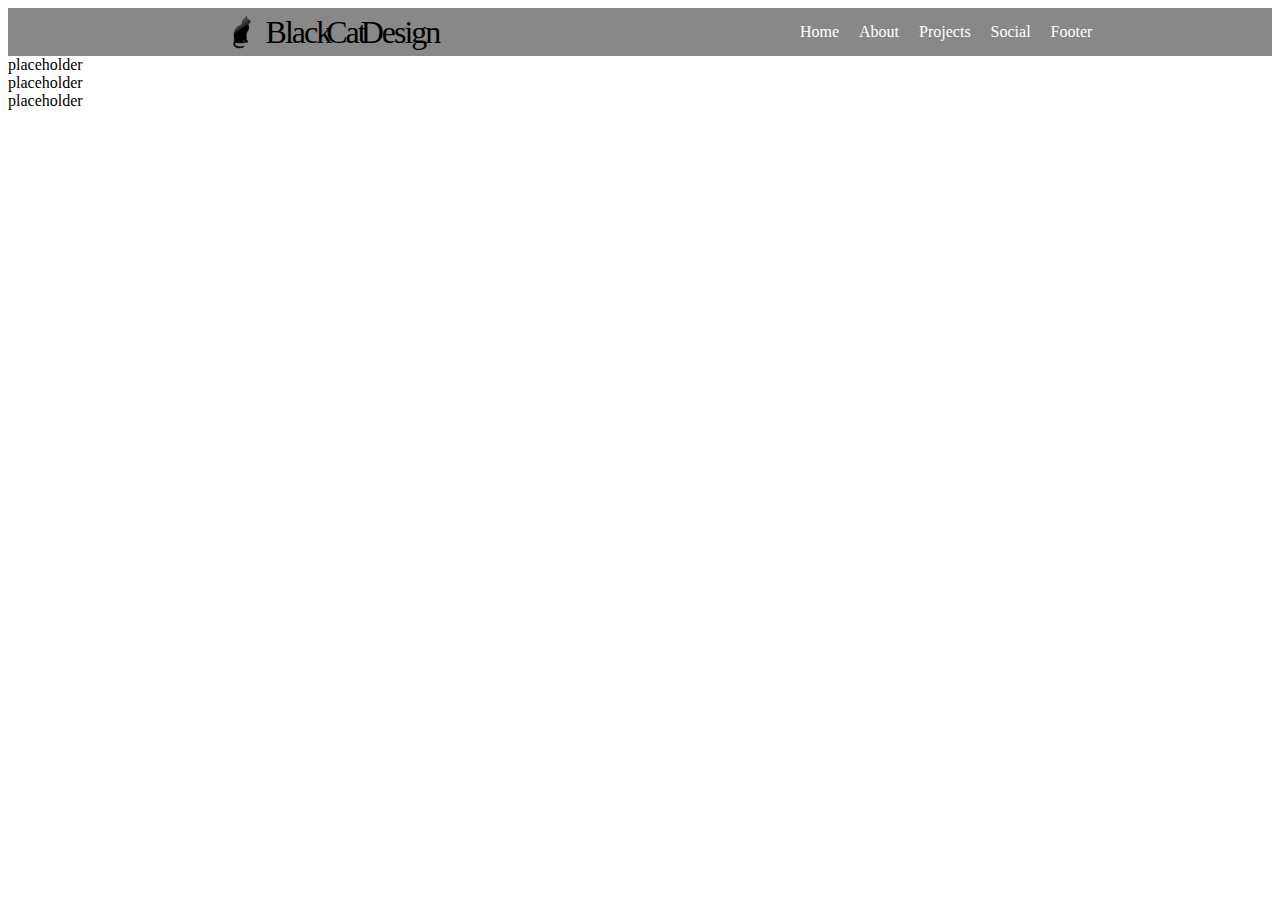
<file: resp/index.html>
<!DOCTYPE html>
<html>
<head>
	<meta charset="utf-8">
	<meta name="viewport" content="device-width=device initial-scale=1.0">
	<link rel="stylesheet" type="text/css" href="style.css">
	<title>My Portfolio Page</title>
</head>	
<body id="Home">
	<div class="big-menu">
		<ul>
			<li class="logo"><img src="black-cat-icon-18776.png" alt="black cat">Black Cat Design</li>
			<li><a href="#Footer">Footer</a></li>	
			<li><a href="#Social">Social</a></li>
			<li><a href="#Projects">Projects</a></li>
			<li><a href="#About">About</a></li>
			<li><a href="#Home">Home</a></li>
		</ul>
	</div>
	<div class="small-menu">
		<ul>
			<li class="logo"><img src="black-cat-icon-18776.png" alt="black cat"></li>
			<li><a href="#Home">Home</a></li>
			<li><a href="#About">About</a></li>
			<li><a href="#Projects">Projects</a></li>
			<li><a href="#Social">Social</a></li>
			<li><a href="#Footer">Footer</a></li>
		</ul>
	</div>
	<section id="About"></section>
	<section id="Projects">placeholder</section>
	<section id="Social">placeholder</section>
	<section id="Footer">placeholder</section>
</body>
</html>
</file>
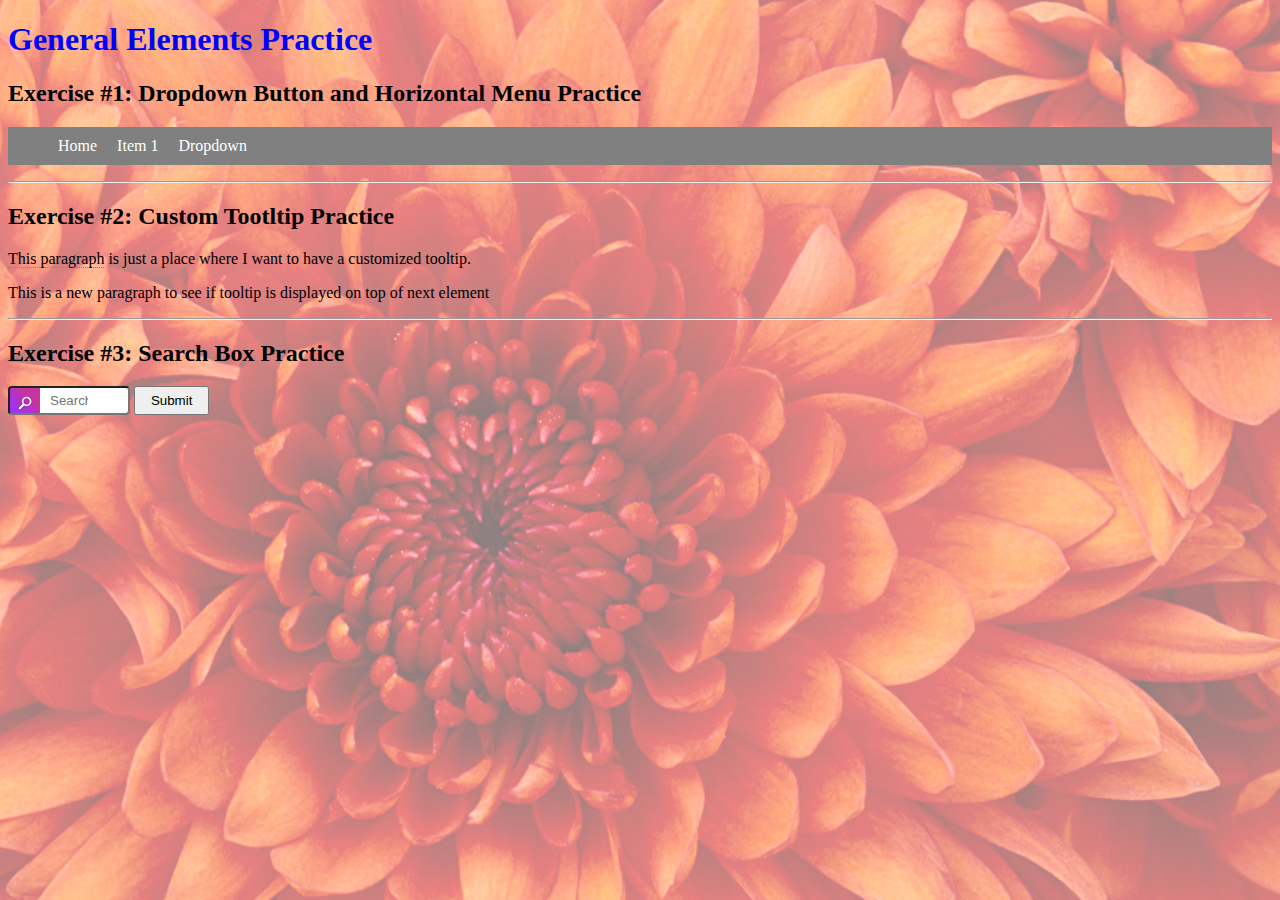
<file: tooltip_demo.html>
<!DOCTYPE html>
<html>
<head>
	<meta charset="utf-8">
	<meta name="viewpoint" content="device-width=device, initial-scale=1.0">
	<link rel="stylesheet"  href="resources/stylesheet/tooltip_demo.css">
	<title>Tooltip and dropdown practice</title>
</head>
<body>
	<h1>General Elements Practice</h1>
	<h2>Dropdown Button and Horizontal Menu Practice</h2>
	<ul>
		<li><a href="#">Home</a></li>
		<li><a href="#">Item 1</a></li>
		<li class="dropdown">
			<a href="#">Dropdown</a>
			<div class="dropdown-content">
				<a href="#">Dropdown 1</a>
				<a href="#">Dropdown 2</a>
				<a href="#">Dropdown 3</a>
			</div>
		</li>
	</ul>
	<hr>
	<h2>Custom Tootltip Practice</h2>
	<p><span class="custom-tooltip">This paragraph</span> is just a place where I want to have a customized tooltip.
	<span class="tooltip-content">This is a tooltip I want to be displayed.<br>Second line of my tooltip</span></p>
	<p style="margin-top: 0">This is a new paragraph to see if tooltip is displayed on top of next element</p>
	<hr>
	<h2>Search Box Practice</h2>
	<form action="/search.php">
		<input class="searching-box" type="text" name="search" required placeholder="Search...">
		<input type="submit" class="searching-button" name="search">
	</form>

</body>
</html>
</file>
<file: resp/style.css>
body, html{
	height: 100%;
}
/*Navigation Menu*/

/*Big Menu*/
div[class="big-menu"]{
	display: block;
	width: 100%;
	height: 3em;
	background-color: #888;
	padding: 0px;
	margin: 0px;
}

.big-menu ul{
	list-style-type: none;
	width: 70%;
	margin: auto;
}

.big-menu li{
	float: right;
	margin: 0px;
	padding: 0px;
}

.big-menu li[class="logo"]{
	display: block;
	height: 1.5em;
	line-height: 1.5em;
	float: left;
	margin: 0px;
	padding: 0em;
	color: #000;
	word-spacing: -10px;
	background-color: #888;
	letter-spacing: -2px;
	font-size: 32px;
}

.big-menu li a{
	display: block;
	height: 3em;
	line-height: 3em;
	text-decoration: none;
	color: #FFF;
	background-color: #888;
	padding: 0px 10px;
}

.big-menu li a:hover{
	background-color: #000;
}

/*Small Menu*/
div[class="small-menu"]{
	display: none;
	width: 70px;
	height: 100%;
	background-color: #888;
	padding: 0px;
}

.small-menu ul{
	list-style-type: none;
	padding: 0px;
}

.small-menu li[class="logo"]{
	display: block;
	height: 3em;
	line-height: 3em;
	float: left;
	margin: 0px;
	padding: 0px;
	color: #FFF;
	background-color: #888;
}

 .small-menu li a{
 	display: block;
	height: 3em;
	line-height: 3em;
	text-decoration: none;
	color: #FFF;
	background-color: #888;
	padding: 0px 10px;
}

.small-menu li a:hover{
	background-color: #000;
}

.small-menu li[class="logo"]{
	display: block;
	height: 3em;
	line-height: 3em;
	float: none;
	margin: 0px;
	padding: 0px;
	color: #FFF;
	background-color: #888;
}

/*Logo image*/

.logo img{
	float: left;
	display: block;
	max-height: 100%;
	max-width: 100%;
}

/*Responsive menu*/

@media screen and (max-width: 600px){
	div[class="big-menu"]{
	display: none;
	}
	div[class="small-menu"]{
	display: block;
	}
}
</file>
<file: resources/stylesheet/tooltip_demo.css>
html{
	background: url(../pics/Chrysanthemum.jpg) no-repeat center center fixed;
	background-size: cover;
	background-color: rgba(255, 255, 255, 0.5);
	background-blend-mode: lighten;
}

h1{
	color: blue;
}

/*Menu section*/
ul{
	list-style-type: none;
	background-color: #808080;
	overflow: hidden;
}

li{
	float: left;
}

a{
	text-decoration: none;
	color: #FFFFFF;
	display: inline-block;
	padding: 10px 10px;
}

a:hover{
	background-color: #000;
}

/*Dropdown button section*/

li .dropdown{
	position: relative;
	background-color: #000;
}
.dropdown-content{
	display:none;
	position: absolute;
	z-index: 1;
	opacity: 0;
	transition: opacity 3s ease;
	-webkit-transition: opacity 3s;

}

.dropdown-content a{
	display: block;
	text-align: left;
	background-color: #808080;
}

.dropdown-content a:hover{
	background-color: #000;
}

.dropdown:hover .dropdown-content{
	display:block;
	opacity: 1;
}

/*Custom tooltip*/

.custom-tooltip{
	position: relative;
	text-decoration: none;
	border-bottom: dotted;
	border-color:#808080;
	border-width: 1px;
}

.tooltip-content{
	display: none;
	position: absolute;
	z-index: 1;
	background-color: #000;
	color: #FFF;
	text-align: left;
	border-radius: 10px;
	padding: 10px;
	opacity: 0;
	-webkit-transition: opacity 3s ease-in-out;
	-moz-transition: opacity 3s ease-in-out;
	-o-transition: opacity 3s ease-in-out;
	transition: opacity 3s ease-in-out;
}

.tooltip-content::after{
	content:"";
	position: absolute;
	bottom: 100%;
	left: 25%;
	border-width: 5px;
	border-style: solid;
	border-color: transparent transparent #000 transparent;
}

.custom-tooltip:hover + .tooltip-content{
	display: block;
	opacity: 1;
}

/*Searching box*/

.searching-box{
	box-sizing: border;
	display: inline-block;
	width: 3%;
	-webkit-transition: width 0.5s ease-in-out;
	border-radius: 4px;
	background-color: #FFF;
	background-image: url(../pics/search.png);
	background-repeat: no-repeat;
	padding: 5px 40px;
	font-size: 16;
}

input[class="searching-box"]:focus{
	width: 10%;
}
.searching-button{
	padding: 5px 15px;	
	font-size: 16;	
}

/*Counter practice*/

body{
	counter-reset: section;
}

h2::before{
counter-increment: section;
content: "Exercise #" counter(section) ": ";
}
</file>
